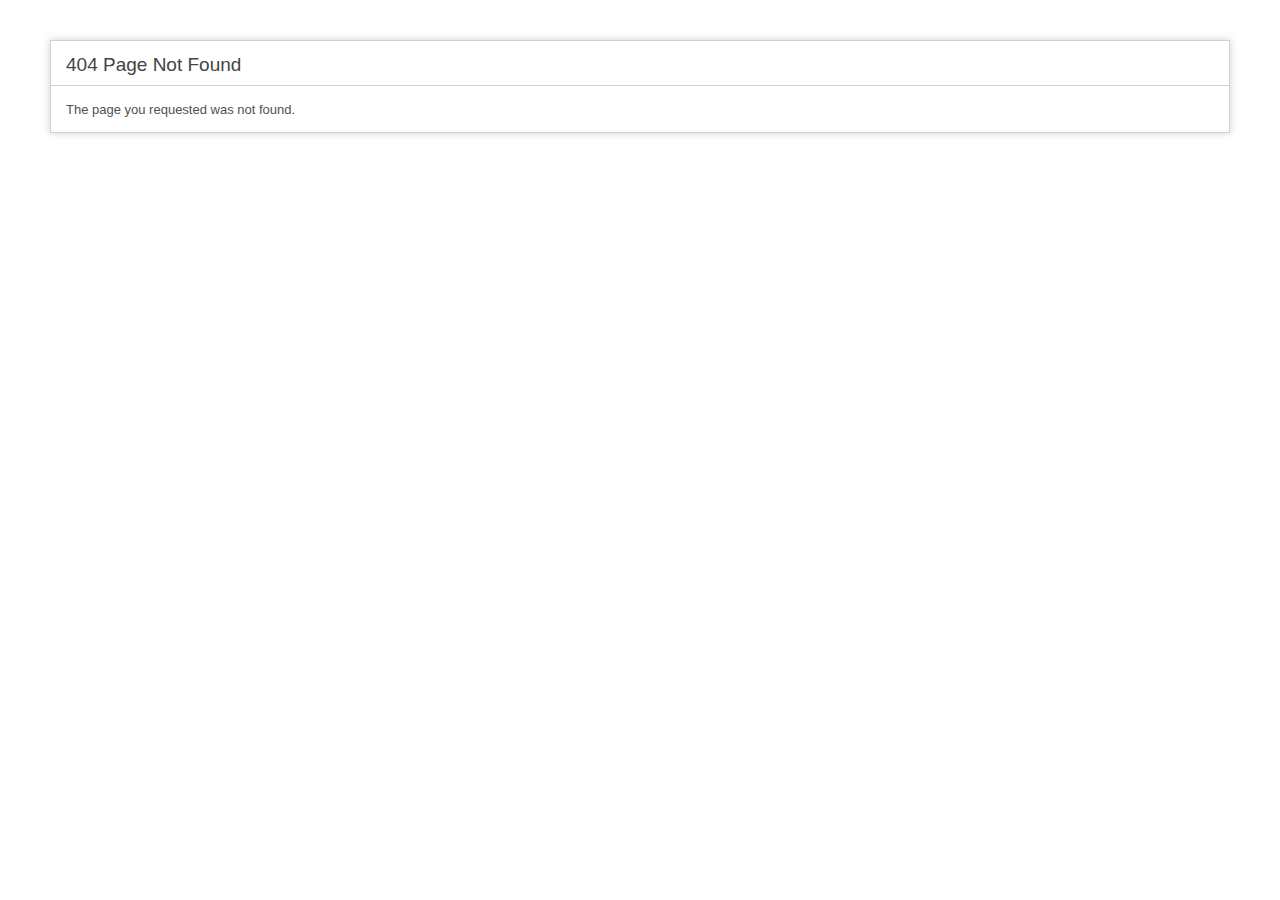
<file: img/fixed-background-1.html>
<!DOCTYPE html>
<html lang="en">
<head>
<meta charset="utf-8">
<title>404 Page Not Found</title>
<style type="text/css">

::selection { background-color: #E13300; color: white; }
::-moz-selection { background-color: #E13300; color: white; }

body {
	background-color: #fff;
	margin: 40px;
	font: 13px/20px normal Helvetica, Arial, sans-serif;
	color: #4F5155;
}

a {
	color: #003399;
	background-color: transparent;
	font-weight: normal;
}

h1 {
	color: #444;
	background-color: transparent;
	border-bottom: 1px solid #D0D0D0;
	font-size: 19px;
	font-weight: normal;
	margin: 0 0 14px 0;
	padding: 14px 15px 10px 15px;
}

code {
	font-family: Consolas, Monaco, Courier New, Courier, monospace;
	font-size: 12px;
	background-color: #f9f9f9;
	border: 1px solid #D0D0D0;
	color: #002166;
	display: block;
	margin: 14px 0 14px 0;
	padding: 12px 10px 12px 10px;
}

#container {
	margin: 10px;
	border: 1px solid #D0D0D0;
	box-shadow: 0 0 8px #D0D0D0;
}

p {
	margin: 12px 15px 12px 15px;
}
</style>
</head>
<body>
	<div id="container">
		<h1>404 Page Not Found</h1>
		<p>The page you requested was not found.</p>	</div>
</body>
</html>
</file>
